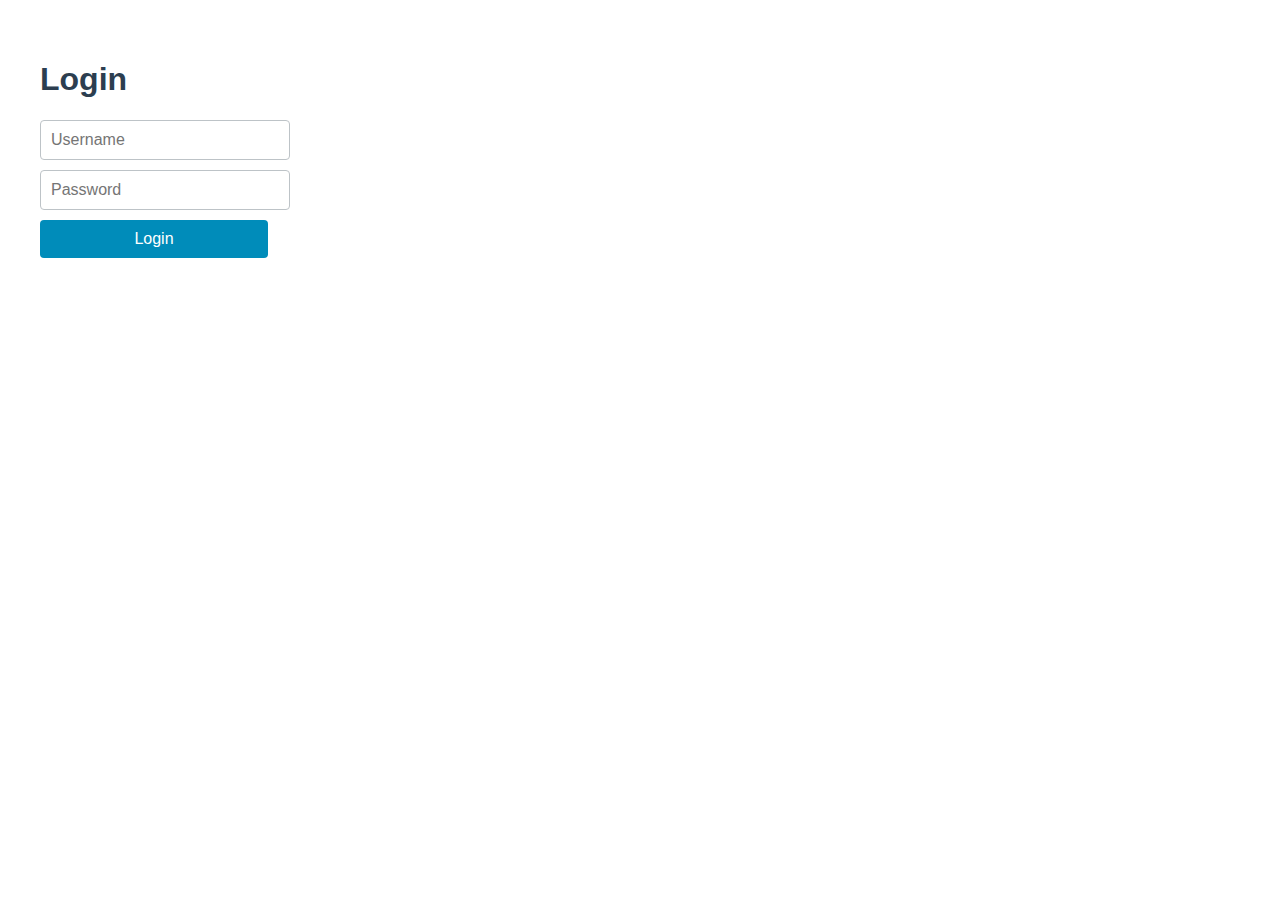
<file: index.html>
<!DOCTYPE html>
<html lang="en">
<head>
    <meta charset="UTF-8">
    <meta name="viewport" content="width=device-width, initial-scale=1.0">
    <title>Login - Grading Automation</title>
    <link rel="stylesheet" href="styles.css">
</head>
<body>
    <div class="container">
        <h1>Login</h1>
        <form id="loginForm">
            <input type="text" id="username" placeholder="Username" required>
            <input type="password" id="password" placeholder="Password" required>
            <button type="submit">Login</button>
        </form>

    </div>
    <script src="login.js"></script>
</body>
</html>
</file>
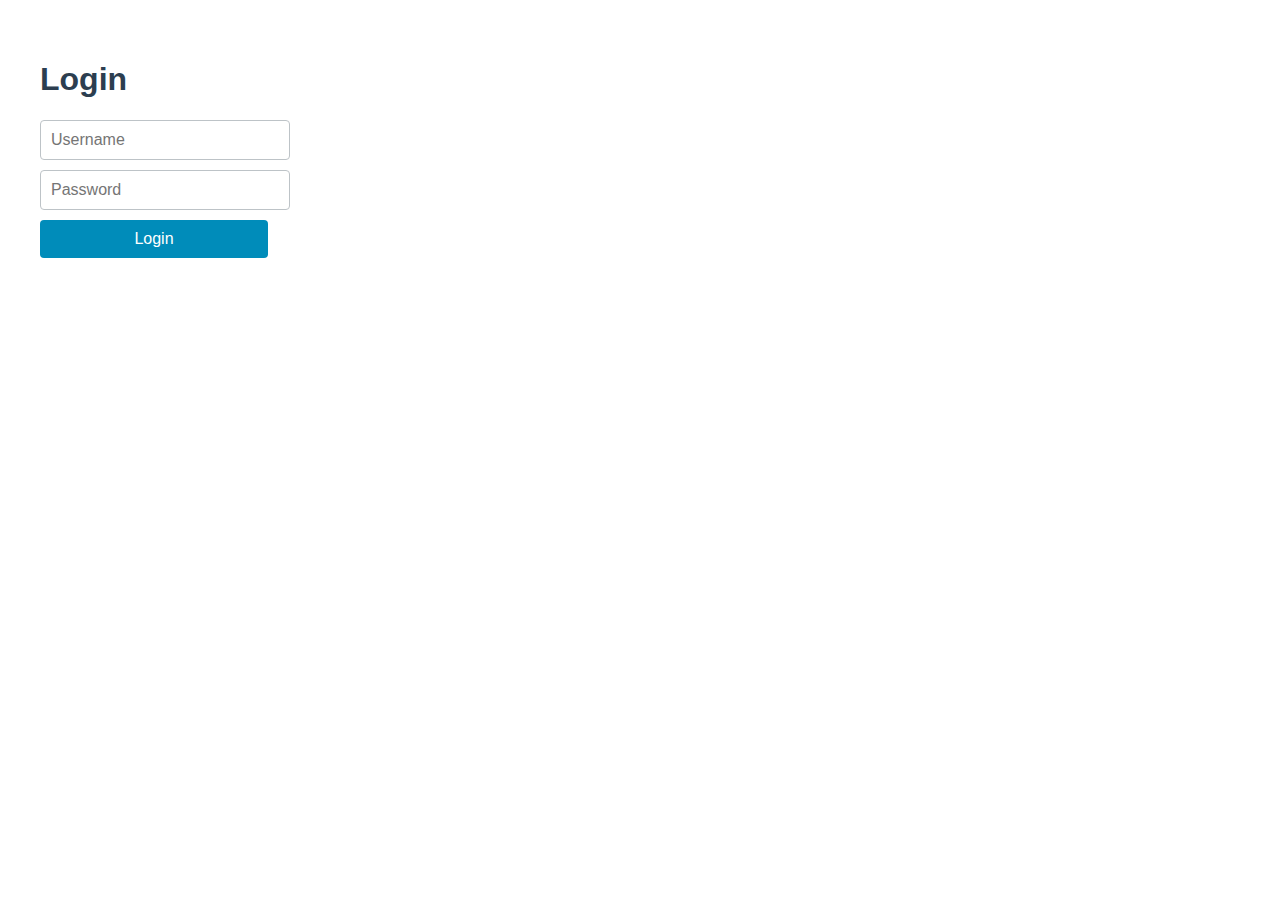
<file: dashboard.html>
<!DOCTYPE html>
<html lang="en">

<head>
    <meta charset="UTF-8">
    <meta name="viewport" content="width=device-width, initial-scale=1.0">
    <title>Dashboard - Grading Automation</title>
    <link rel="stylesheet" href="styles.css">
</head>

<body>
    <div class="container">
        <h1>Dashboard</h1>
        <div id="sectionButtons"></div>
    </div>
    <script src="dashboard.js"></script>

</body>

</html>
</file>
<file: styles.css>
body {
    font-family: 'Arial', sans-serif;
    background-color: #f0f4f8;
    margin: 0;
    padding: 0;
}

.container {
    max-width: 800px;
    width: 100%;
    padding: 20px;
    box-sizing: border-box;
}

h1, h2 {
    color: #2c3e50;
}

input[type="text"],
input[type="password"],
input[type="file"],
button {
    display: block;
    width: 30%;
    padding: 10px;
    margin-bottom: 10px;
    border: 1px solid #bdc3c7;
    border-radius: 4px;
    font-size: 16px;
}

button {
    background-color: #3498db;
    color: white;
    cursor: pointer;
    transition: background-color 0.3s ease;
}

button:hover {
    background-color: #2980b9;
}

.section-button {
    display: inline-block;
    width: calc(33.33% - 10px);
    margin: 5px;
    padding: 20px;
    text-align: center;
    background-color: #3498db;
    color: white;
    text-decoration: none;
    border-radius: 4px;
    transition: background-color 0.3s ease;
}

.section-button:hover {
    background-color: #2980b9;
}

.upload-container {
    background-color: white;
    padding: 20px;
    margin-bottom: 20px;
    border-radius: 4px;
    box-shadow: 0 2px 4px rgba(0,0,0,0.1);
}

#studentList, #assignmentList {
    background-color: white;
    padding: 20px;
    margin-top: 20px;
    border-radius: 4px;
    box-shadow: 0 2px 4px rgba(0,0,0,0.1);
}

.layout {
    display: flex;
    min-height: 100vh;
}

.sidebar {
    width: 250px;
    background-color: #2c3e50;
    padding: 20px;
    color: white;
}

.sidebar button {
    width: 100%;
    margin-bottom: 10px;
    background-color: #34495e;
    border: none;
    color: white;
    padding: 10px;
    text-align: left;
    transition: background-color 0.3s ease;
}

.sidebar button:hover {
    background-color: #2980b9;
}

.main-content {
    flex-grow: 1;
    padding: 20px;
    background-color: #ecf0f1;
}

.content-section {
    background-color: #f0f4f8;
    padding: 20px;
    margin-bottom: 20px;
    border-radius: 4px;
    box-shadow: 0 2px 4px rgba(0,0,0,0.1);
    display: none;
}

#sectionTitle {
    margin-top: 0;
    margin-bottom: 20px;
    font-size: 24px;
}

.file-input-container {
    display: flex;
    align-items: center;
    margin-bottom: 10px;
}

.file-input-container input[type="file"] {
    flex-grow: 1;
    margin-right: 10px;
}

.file-input-container button {
    flex-shrink: 0;
}

.data-table {
    width: 100%;
    border-collapse: collapse;
    margin-top: 10px;
}

.data-table th, .data-table td {
    border: 1px solid #ddd;
    padding: 8px;
    text-align: left;
}

.data-table th {
    background-color: #f2f2f2;
    font-weight: bold;
}

.data-table tr:nth-child(even) {
    background-color: #f9f9f9;
}

.data-table tr:hover {
    background-color: #f5f5f5;
}

/* Add this to your CSS file */
.login-container {
    display: flex;
    justify-content: center;
    align-items: center;
    height: 100vh;
    gap: 20px; /* Adds space between buttons */
}

/* Add or modify this in your CSS file */
.upload-btn, button[type="button"] {
    font-size: 14px;
    padding: 8px 16px;
}

/* Add this to your CSS file */
.cancel-btn {
    background-color: #ff4d4d;
    color: white;
    border: none;
    border-radius: 50%;
    width: 24px;
    height: 24px;
    font-size: 12px;
    cursor: pointer;
    margin-left: 5px;
}

.cancel-btn:hover {
    background-color: #f56060;
}

.assignment-upload {
    display: flex;
    align-items: center;
    margin-bottom: 10px;
}

/* Make the file input (Choose File button) smaller */
input[type="file"] {
    font-size: 15px;
    padding: 4px;
}

/* Make the Upload button smaller */
button.upload-btn, 
button[type="button"] {
    font-size: 12px;
    padding: 4px 8px;
}

/* Adjust the container for these elements if needed */
.assignment-upload {
    display: flex;
    align-items: center;
    gap: 5px;
    margin-bottom: 5px;
}

#processedDataTable th {
    cursor: pointer;
    position: relative;
}

#processedDataTable th:hover::after {
    content: '🔽';
    position: absolute;
    right: 8px;
    top: 50%;
    transform: translateY(-50%);
}

#processedDataTable th:active {
    background-color: #e0e0e0;
}



.roster-table {
    width: 100%;
    border-collapse: collapse;
    margin-top: 20px;
}

.roster-table th, .roster-table td {
    border: 1px solid #ddd;
    padding: 8px;
    text-align: left;
}

.roster-table th {
    background-color: #f2f2f2;
    font-weight: bold;
}

.roster-table tr:nth-child(even) {
    background-color: #f9f9f9;
}

.roster-table tr:hover {
    background-color: #ddd;
}




/* Basic table styling */
.grades-table {
    width: 100%; /* Make the table full width */
    border-collapse: collapse; /* Merge table borders */
    margin: 20px 0; /* Add margin above and below the table */
    font-family: Arial, sans-serif; /* Set font for the table */
}

/* Table headers styling */
.grades-table thead {
    background-color:  white;/* Green background for the header */
     /* White text color */
}

/* Header cells styling */
.grades-table th {
    padding: 10px; /* Padding for header cells */
    text-align: left; /* Align text to the left */
    border-bottom: 2px solid #ddd; /* Bottom border for header cells */
}

/* Body cells styling */
.grades-table td {
    padding: 8px; /* Padding for body cells */
    border-bottom: 1px solid #ddd; /* Bottom border for body cells */
}



/* Optional: Add some responsiveness */
@media screen and (max-width: 600px) {
    .grades-table {
        width: 100%; /* Full width for smaller screens */
    }
    
    .grades-table th, .grades-table td {
        display: block; /* Make cells block for better stacking */
        text-align: right; /* Align text to the right */
        position: relative; /* Position relative for better layout */
        padding: 10px; /* Adjust padding */
    }
    
    .grades-table td::before {
        content: attr(data-label); /* Show the header as a label */
        position: absolute; /* Position absolute for labeling */
        left: 10px; /* Positioning from the left */
        font-weight: bold; /* Make label bold */
    }
}


.processed-data-table {
    width: 100%;
    border-collapse: collapse;
    margin: 20px 0;
    font-family: Arial, sans-serif;
}

.processed-data-table thead {
    background-color: #f2f2f2;
    color: black;
}

.processed-data-table th, .processed-data-table td {
    padding: 10px;
    text-align: left;
    border-bottom: 2px solid #ddd;
}
















body {
    font-family: Arial, sans-serif;
    background-color: white; /* Light background color for contrast */
    margin: 20px;
}

table {
    width: 100%; /* Make the table take the full width of the container */
    border-collapse: collapse; /* Merge table borders */
    margin: 20px 0; /* Add some margin above and below the table */
}

th, td {
    padding: 12px; /* Add padding to table cells */
    text-align: left; /* Align text to the left */
    border: 1px solid white; /* Light grey border */
}

th {
    background-color: white; /* Green background for header */
     /* White text for header */
}

tr:nth-child(even) {
    background-color: #f2f2f2; /* Light grey background for even rows */
}

tr:hover {
    background-color: #ddd; /* Change background on row hover */
}

.hidden {
    display: none; /* Class for hiding columns */
}

h3 {
    color: #333; /* Darker color for the header text */
}

button {
    padding: 10px 15px; /* Padding for buttons */
    margin: 10px 0; /* Margin for spacing */
    background-color: #008CBA; /* Blue background for buttons */
    color: white; /* White text for buttons */
    border: none; /* Remove border */
    cursor: pointer; /* Pointer cursor on hover */
    font-size: 16px; /* Font size for buttons */
}

button:hover {
    background-color: #005f7f; /* Darker blue on hover */
}





.toggle-btn {
    background: rgb(155, 155, 228);
    border: none;
    cursor: pointer;
    font-size: 10px; /* Adjust as needed */
    margin-left: 5px; /* Space between header text and button */
}

.toggle-btn:focus {
    outline: none; /* Remove focus outline */
}
</file>
